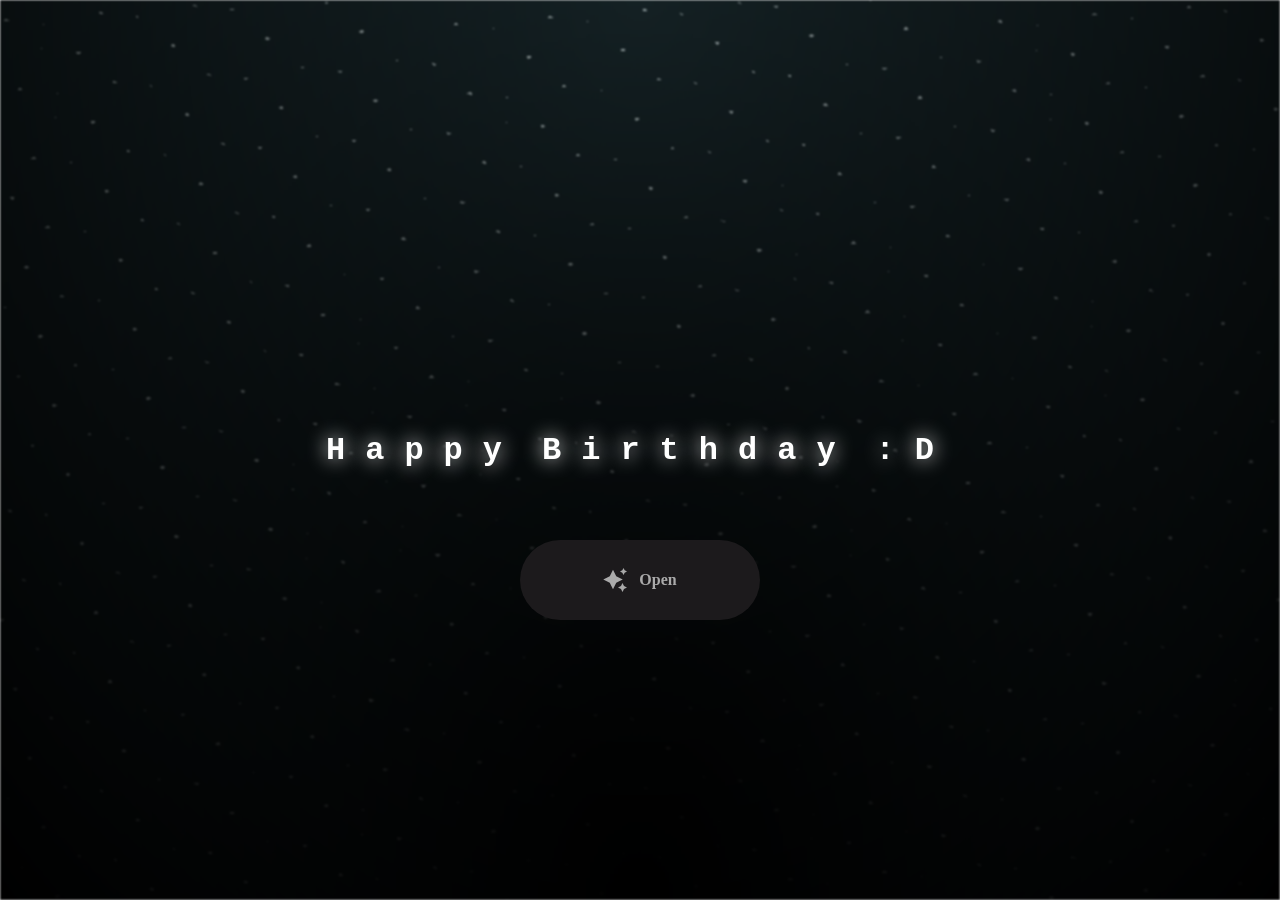
<file: index.html>
<html lang="en">
<head>
  <meta charset="UTF-8">
  <meta name="viewport" content="width=device-width, initial-scale=1.0">
  <link rel="shortcut icon" href="gift.png" type="image/x-icon">
  <link rel="stylesheet" href="index.css">
  <title>Happy Birthday wiwit</title>
</head>
<body>
  <div class="night"></div>
  <h1 class="title"></h1>
  <div style="position: absolute; top: 60vh; width: 100%; display: flex; justify-content: center;">
    <a href="main/main.html" class="btn">
      <svg height="24" width="24" fill="#FFFFFF" viewBox="0 0 24 24" data-name="Layer 1" id="Layer_1" class="sparkle">
        <path
          d="M10,21.236,6.755,14.745.264,11.5,6.755,8.255,10,1.764l3.245,6.491L19.736,11.5l-6.491,3.245ZM18,21l1.5,3L21,21l3-1.5L21,18l-1.5-3L18,18l-3,1.5ZM19.333,4.667,20.5,7l1.167-2.333L24,3.5,21.667,2.333,20.5,0,19.333,2.333,17,3.5Z">
        </path>
      </svg>
      <span class="text">Open</span>
    </a>
  </div>
  <script src="index.js"></script>
</body>
</html>
</file>
<file: index.css>
*,
*::after,
*::before {
  padding: 0;
  margin: 0;
  box-sizing: border-box;
}

:root {
  --dark-color: #000;
}

.night {
  position: fixed;
  left: 50%;
  top: 0;
  transform: translateX(-50%);
  width: 100%;
  height: 100%;
  filter: blur(0.1vmin);
  background-image: radial-gradient(ellipse at top, transparent 0%, var(--dark-color)), radial-gradient(ellipse at bottom, var(--dark-color), rgba(145, 233, 255, 0.2)), repeating-linear-gradient(220deg, rgb(0, 0, 0) 0px, rgb(0, 0, 0) 19px, transparent 19px, transparent 22px), repeating-linear-gradient(189deg, rgb(0, 0, 0) 0px, rgb(0, 0, 0) 19px, transparent 19px, transparent 22px), repeating-linear-gradient(148deg, rgb(0, 0, 0) 0px, rgb(0, 0, 0) 19px, transparent 19px, transparent 22px), linear-gradient(90deg, rgb(255, 255, 250), rgb(240, 240, 240));
}

.title {
  position: absolute;
  top: 0;
  left: 0;
  color: white;
  font-family: 'Courier New', Courier, monospace;

  display: flex;
  flex-wrap: wrap;
  justify-content: center;
  align-content: center;
  align-items: center;

  width: 100%;
  height: 100vh;
  text-shadow: 0 0 20px white;
  letter-spacing: 0px;
}

@media (min-width: 500px) {
  .title {
    letter-spacing: 20px;
  }
}

@keyframes typing {
  from {
    opacity: 0;
  }

  to {
    opacity: 1;
  }
}

/* Terapkan animasi dengan delay */
.title span {
  opacity: 0;
  animation: typing 1s ease forwards;
  animation-delay: var(--delay);
}

a {
  text-decoration: none;
}

.btn {
  border: none;
  width: 15em;
  height: 5em;
  border-radius: 3em;
  display: flex;
  justify-content: center;
  align-items: center;
  gap: 12px;
  background: #1C1A1C;
  cursor: pointer;
  transition: all 450ms ease-in-out;
}

.sparkle {
  fill: #AAAAAA;
  transition: all 800ms ease;
}

.text {
  font-weight: 600;
  color: #AAAAAA;
  font-size: medium;
}

.btn:hover {
  background: linear-gradient(0deg, #A47CF3, #683FEA);
  box-shadow: inset 0px 1px 0px 0px rgba(255, 255, 255, 0.4),
    inset 0px -4px 0px 0px rgba(0, 0, 0, 0.2),
    0px 0px 0px 4px rgba(255, 255, 255, 0.2),
    0px 0px 180px 0px #9917FF;
  transform: translateY(-2px);
}

.btn:hover .text {
  color: white;
}

.btn:hover .sparkle {
  fill: white;
  transform: scale(1.2);
}
</file>
